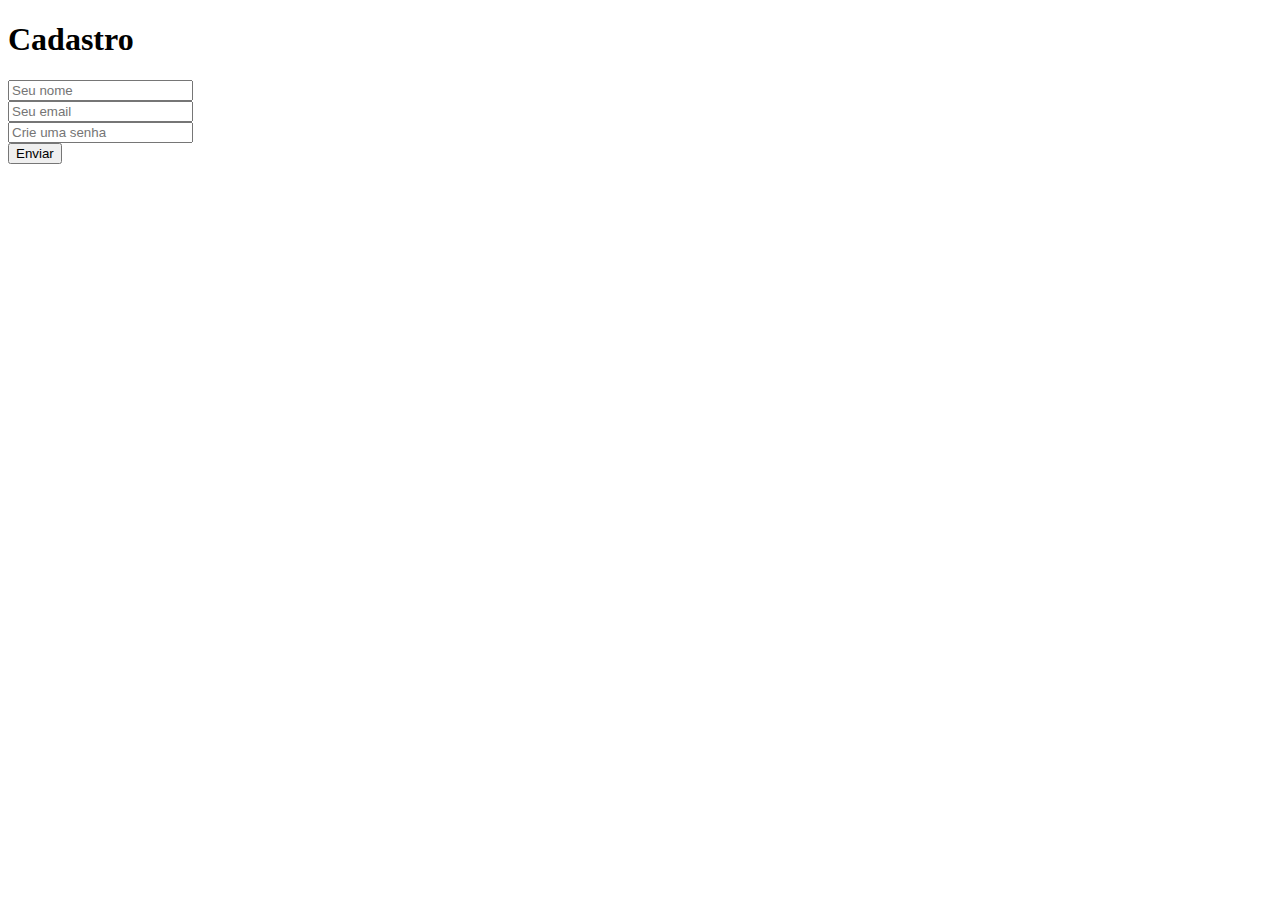
<file: tarefa.html>
<!DOCTYPE html>
<html lang="pt-br">
<head>
    <meta charset="UTF-8">
    <meta name="viewport" content="width=device-width, initial-scale=1.0">
    <title>Tarefa</title>
</head>
<body>
    <h1>Cadastro</h1>
    <form>
        <input type="text" placeholder="Seu nome" /> <br/>
        <input type="email" placeholder="Seu email"> <br/>
        <input type="password" placeholder="Crie uma senha"> <br/>
        <button type="submit">Enviar</button>
    </form>
</body>
</html>
</file>
